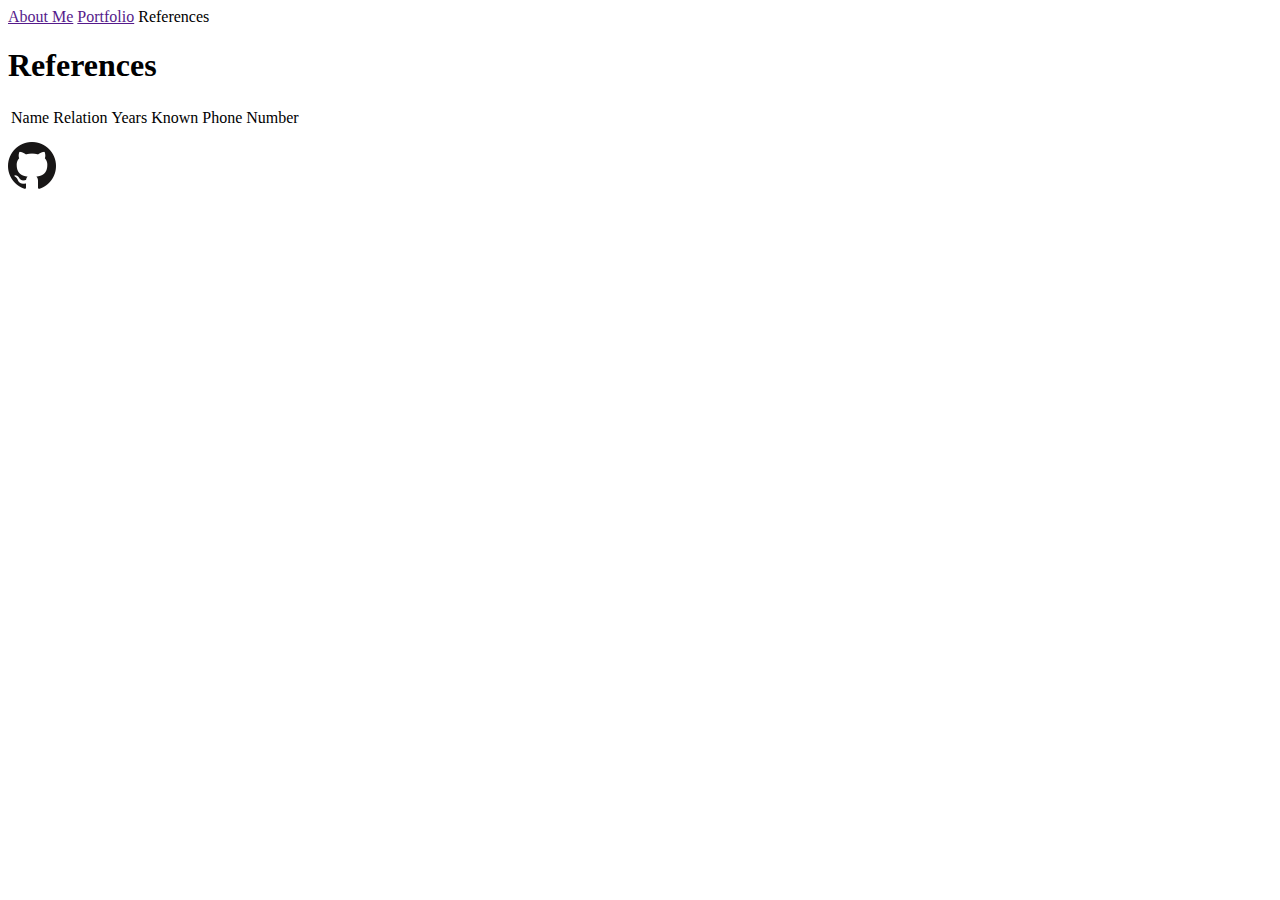
<file: references.html>
<!DOCTYPE html>
<html>
<head>
    <title>References</title>
</head>
<body>
        <header>
                <nav>
                    <!-- fill in anchor tag attributes -->
                    <a href="">About Me</a>
                    <a href="">Portfolio</a>
                    <a>References</a>
                </nav>
        </header>

    <h1>References</h1>
    <table>
            <!-- fill in reference table -->
        <thead>
            <tr>
                <td>Name</td>
                <td>Relation</td>
                <td>Years Known</td>
                <td>Phone Number</td>
            </tr>
        </thead>
        <tbody>
            <tr>
                <td></td>
                <td></td>
                <td></td>
                <td></td>
            </tr>
            <tr>
                <td></td>
                <td></td>
                <td></td>
                <td></td>
            </tr>
            <tr>
                <td></td>
                <td></td>
                <td></td>
                <td></td>
            </tr>
        </tbody>

    </table>
    
    <footer >  
            <!-- insert social media links     -->
            <a href="https://github.com/cassthecoder" target="_blank"><img src="images/git.png"></a>
    </footer>
</body>
</html>
</file>
